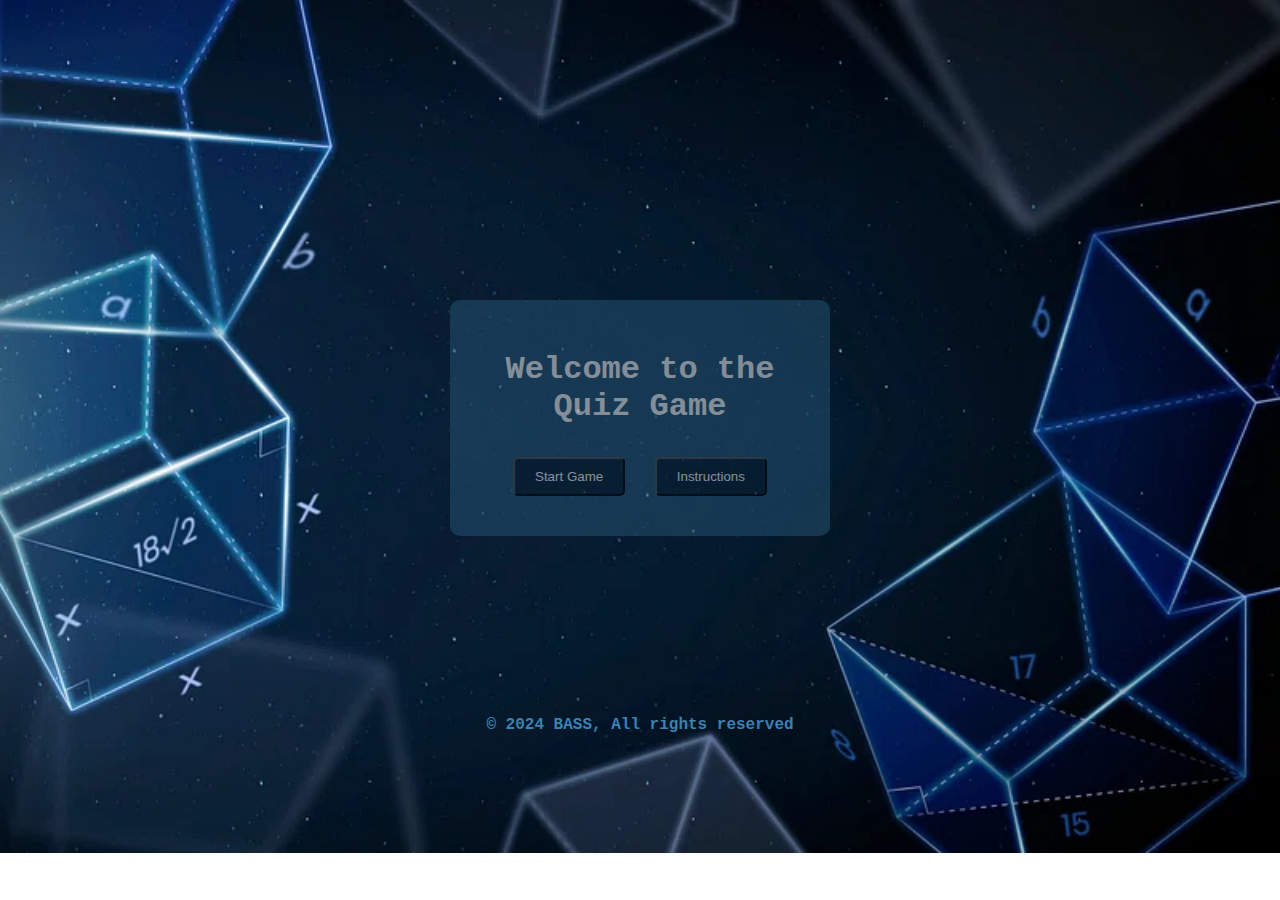
<file: index.html>
<!DOCTYPE html>
<html lang="en">

<head>
    <meta charset="UTF-8">
    <meta name="viewport" content="width=device-width, initial-scale=1.0">
    <title>Welcome to the Quiz and Math Games!</title>
    <link rel="stylesheet" href="styles.css">
</head>

<body>
    <div class="container">
        <h1>Welcome to the Quiz Game</h1>
        <button id="startButton" class="button" onclick="showLevelOptions()">Start Game</button>
        <!-- <p><a href="introduction.html" class="button">Highscores</a></p>
        <p><a href="leaderboard.html" class="button">Leaderboard</a></p> -->
        <button class="button" onclick="showInstructions()">Instructions</button>

        <div id="levelModal" class="modal">
            <div class="modal-content">
                <span class="close" onclick="closeLevelOptions()">&times;</span>
                <h2>Select Level:</h2>
                <a href="Easy/index.html">
                    <button onclick="startGame('easy')" class="button">Easy</button>
                </a>
                <a href="Medium/index.html">
                    <button onclick="startGame('medium')" class="button">Medium</button>
                </a>
                <a href="Hard/index.html">
                    <button onclick="startGame('hard')" class="button">Hard</button>
                </a>
            </div>
        </div>

        <div id="instructionModal" class="modal">
            <div class="modal-content">
                <span class="close" onclick="closeInstructions()">&times;</span>
                <h1 style="color: white;">Game Instructions</h1>
                <p style="text-align: left; color: white;"><b>1.Choose from our range of quizzes, Click on the quiz
                        title to
                        begin.<br><br>
                        2.Difficulty Level: Before starting the quiz, select your preferred<br>difficulty level. Whether
                        you're a beginner or an expert, we have quizzes tailored to suit your skill level.<br><br>
                        3.Once you've selected your quiz and difficulty level, click on the "Start<br>Quiz" button to
                        begin answering questions.<br><br>
                        4.Read each question carefully and select the correct answer from the options YES AND NO
                        provided.<br>
                        OPEN YOUR PALM FOR CHOOSING OPTION YES AND CLOSE YOUR PALM FOR CHOOSING OPTION NO.If you're
                        unsure, take your best guess!<br><br>
                        5.Review Your Score: After completing the quiz, you'll receive instant feedback on your
                        performance.<br>
                        Review your score, see which questions you answered correctly, and learn from any
                        mistakes.<br><br>
                        6.Explore More Quizzes: Don't stop here! Explore our other quizzes to expand your mathematical
                        knowledge and challenge yourself with new concepts.</b></p>
            </div>
        </div>
    </div>

    <div class="copyrights">
        <p><b>&copy 2024 BASS, All rights reserved</b></p>
    </div>

    <script>
        function showLevelOptions() {
            var modal = document.getElementById('levelModal');
            modal.style.display = 'block';
        }

        function closeLevelOptions() {
            var modal = document.getElementById('levelModal');
            modal.style.display = 'none';
        }

        function startGame(level) {
            // Add your game start logic here
            console.log('Starting game with level:', level);
        }

        function showInstructions() {
            var modal = document.getElementById('instructionModal');
            modal.style.display = 'block';
        }

        function closeInstructions() {
            var modal = document.getElementById('instructionModal');
            modal.style.display = 'none';
        }
    </script>
</body>

</html>
</file>
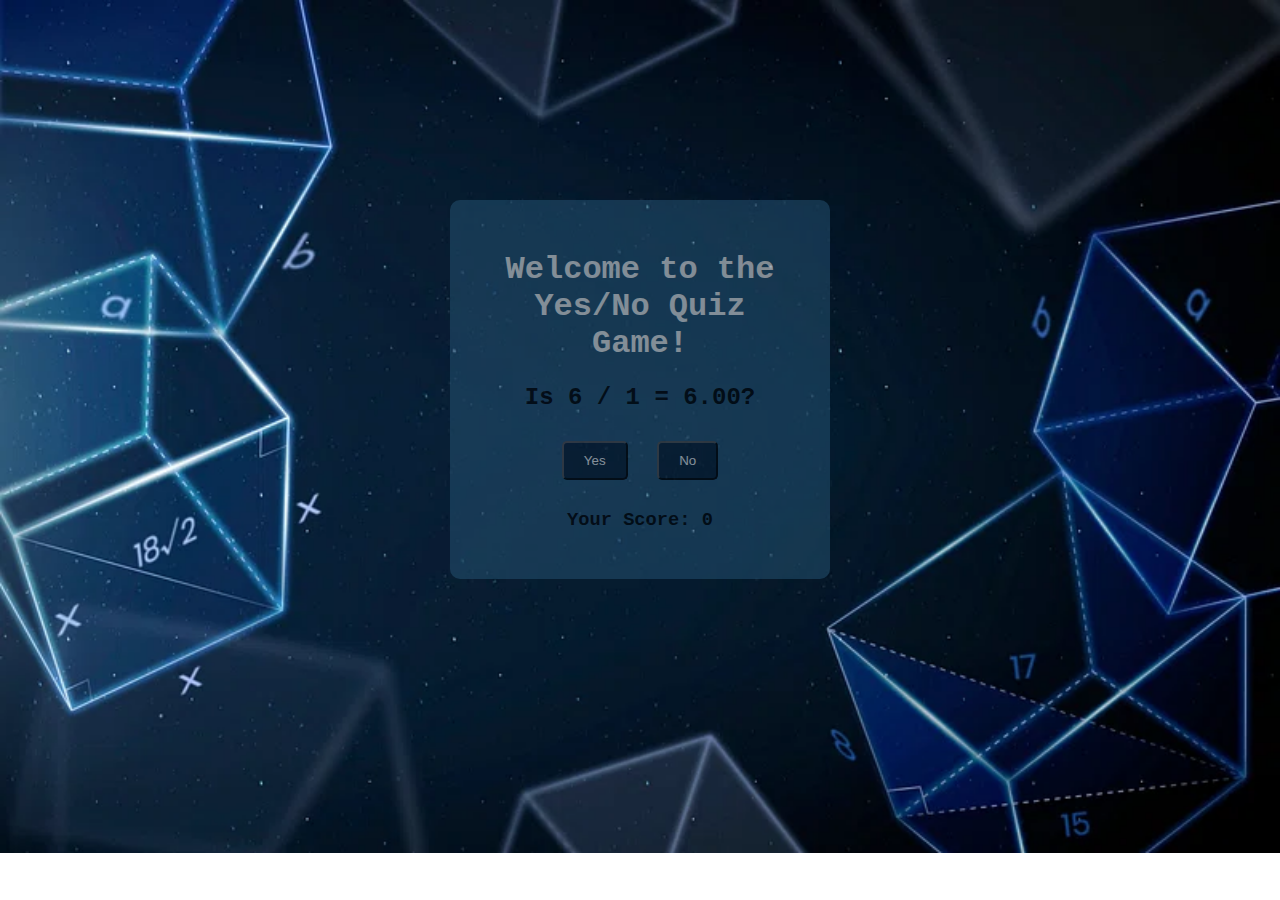
<file: Easy/index.html>
<!DOCTYPE html>
<html>

<head>
    <title>Yes/No Game Quiz</title>
    <link rel="stylesheet" type="text/css" href="styles.css">
</head>

<body>
    <div class="container">
        <h1 style="color: white;">Welcome to the Yes/No Quiz Game!</h1>
        <div id="timer-container">
            <h2 id="timer"></h2>
        </div>
        <div id="question-container">
            <h2 id="question"></h2>
            <div id="answer-buttons">
                <button class="btn" onclick="checkAnswer(true)">Yes</button>
                <button class="btn" onclick="checkAnswer(false)">No</button>
            </div>
        </div>
        <div id="score-container">
            <h3>Your Score: <span id="score">0</span></h3>
        </div>
    </div>

    <script src="script.js"></script>
</body>

</html>
</file>
<file: styles.css>
body {
    font-family: 'Courier New', Courier, monospace, sans-serif;
    margin: 0;
    padding: 0;
    background-image: url('bg.webp');
    background-repeat: no-repeat;
    background-size: 100%;
}

.container {
    text-align: center;
    margin-top: 300px;
    background-color: #265576;
    opacity: .5;
    border-radius: 10px;
    margin-left: 450px;
    margin-right: 450px;
    padding: 30px;
}

h1 {
    color: white;
}

.button {
    display: inline-block;
    padding: 10px 20px;
    background-color: #081f35;
    color: white;
    text-decoration: none;
    margin: 10px;
    border-radius: 5px;
    transition: background-color 0.3s;
}

.button:hover {
    background-color: #081f35;
    color: #3b81b2;
}

.modal {
    display: none;
    position: fixed;
    z-index: 1;
    left: 0;
    top: 0;
    width: 100%;
    height: 100%;
    overflow: auto;
    background-color: rgba(0, 0, 0, 0.4);
}

.modal-content {
    background-color: #265576;
    margin: 20% auto;
    padding: 20px;
    border: 1px solid #081f35;
    width: 50%;
}

.close {
    color: #aaa;
    float: right;
    font-size: 28px;
    font-weight: bold;
}

.close:hover,
.close:focus {
    color: white;
    text-decoration: none;
    cursor: pointer;
}

.copyrights {
    margin-top: 180px;
    color: #3b81b2;
    text-align: center;
}
</file>
<file: Easy/styles.css>
body {
    font-family: 'Courier New', Courier, monospace, sans-serif;
    margin: 0;
    padding: 0;
    background-image: url('bg.webp');
    background-repeat: no-repeat;
    background-size: 100%;
}

.container {
    text-align: center;
    margin-top: 200px;
    background-color: #265576;
    opacity: .5;
    border-radius: 10px;
    margin-left: 450px;
    margin-right: 450px;
    padding: 30px;
}

.btn {
    display: inline-block;
    padding: 10px 20px;
    background-color: #081f35;
    color: white;
    text-decoration: none;
    margin: 10px;
    border-radius: 5px;
    transition: background-color 0.3s;
}
</file>
